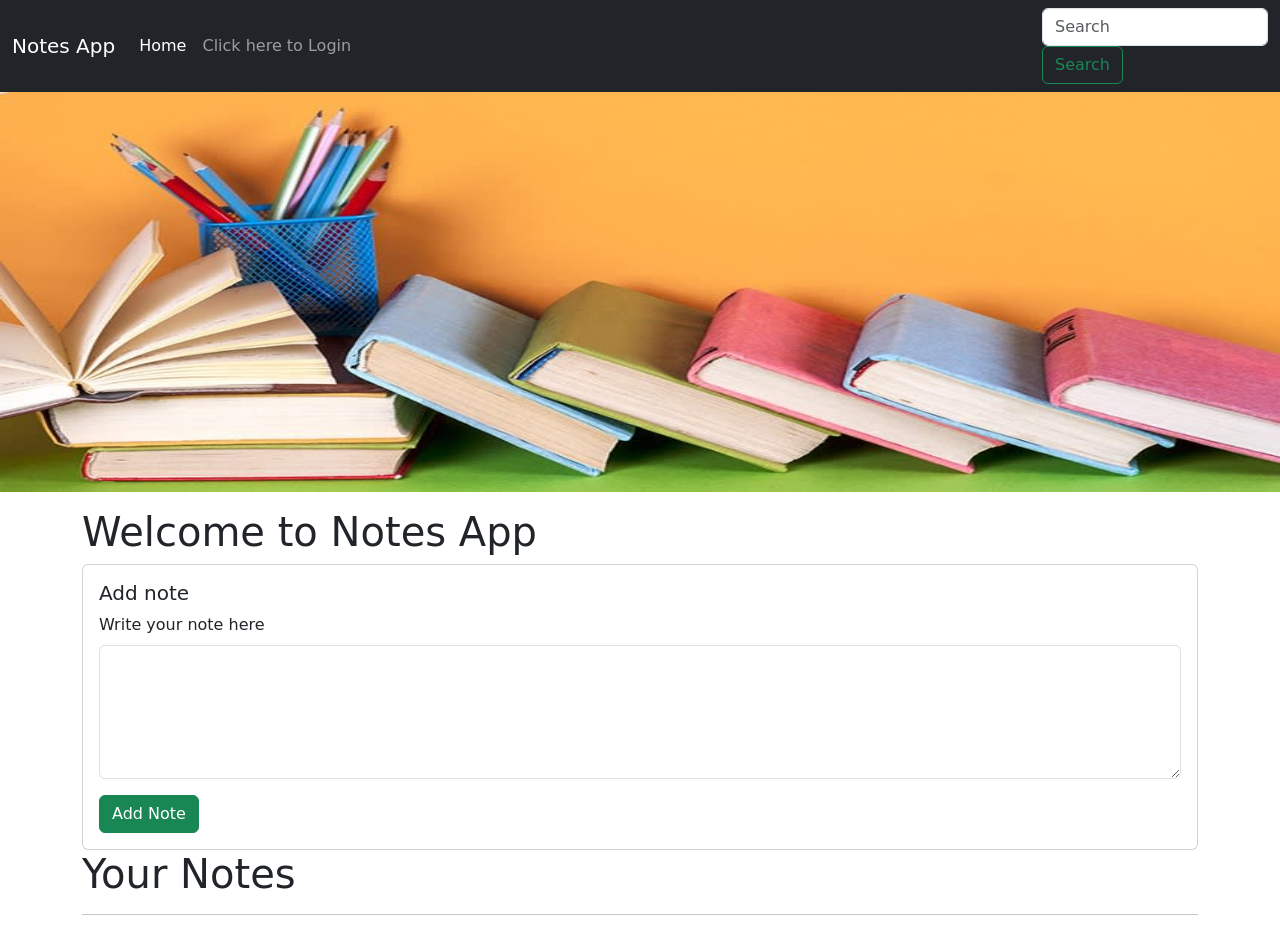
<file: homepage.html>
<!DOCTYPE html>
<html lang="en">

<head>
    <meta charset="UTF-8">
    <meta name="viewport" content="width=device-width, initial-scale=1.0">
    <title>Homepage</title>
    <link href="https://cdn.jsdelivr.net/npm/bootstrap@5.0.0-beta2/dist/css/bootstrap.min.css" rel="stylesheet"
        integrity="sha384-BmbxuPwQa2lc/FVzBcNJ7UAyJxM6wuqIj61tLrc4wSX0szH/Ev+nYRRuWlolflfl" crossorigin="anonymous">
    <link rel= "stylesheet" href="homepage.css">
</head>

<body>
    <script src="https://cdn.jsdelivr.net/npm/bootstrap@5.0.0-beta2/dist/js/bootstrap.bundle.min.js"
        integrity="sha384-b5kHyXgcpbZJO/tY9Ul7kGkf1S0CWuKcCD38l8YkeH8z8QjE0GmW1gYU5S9FOnJ0"
        crossorigin="anonymous"></script>
    <nav class="navbar navbar-expand-lg navbar-dark bg-dark">
        <div class="container-fluid">
            <a class="navbar-brand" href="#">Notes App</a>
            <button class="navbar-toggler" type="button" data-bs-toggle="collapse"
                data-bs-target="#navbarSupportedContent" aria-controls="navbarSupportedContent" aria-expanded="false"
                aria-label="Toggle navigation">
                <span class="navbar-toggler-icon"></span>
            </button>
            <div class="collapse navbar-collapse" id="navbarSupportedContent">
                <ul class="navbar-nav me-auto mb-2 mb-lg-0">
                    <li class="nav-item">
                        <a class="nav-link active" aria-current="page" href="#">Home</a>
                    </li>
                    <li class="nav-item">
                        <a class="nav-link" href="http://127.0.0.1:5500/index.html">Click here to Login</a>
                    </li>



                </ul>
                <form class="form-inline my-2 my-lg-0">
                    <input class="form-control mr-sm-2" id="searchTxt" type="search" placeholder="Search" aria-label="Search">
                    <button class="btn btn-outline-success my-2 my-sm-0" type="submit">Search</button>
                </form>

            </div>
        </div>
    </nav>
    <img src="Book.jpg"  height="400px">
    <div class="container my-3">
        <h1>Welcome to Notes App </h1>
        <div class="card">

            <div class="card-body">
                <h5 class="card-title">Add note</h5>

                <div class="mb-3">
                    <label for="exampleFormControlTextarea1" class="form-label">Write your note here</label>
                    <textarea class="form-control" id="addTxt" rows="5"></textarea>
                </div>
                <button class="btn btn-success" id="addBtn">Add Note</button>
            </div>

        </div>
        <h1>Your Notes</h1>
        <hr>
        <div id="notes" class="row container-fluid">
            
        </div>



    </div>




    <script src="https://cdn.jsdelivr.net/npm/bootstrap@5.0.0-beta3/dist/js/bootstrap.bundle.min.js"
        integrity="sha384-JEW9xMcG8R+pH31jmWH6WWP0WintQrMb4s7ZOdauHnUtxwoG2vI5DkLtS3qm9Ekf"
        crossorigin="anonymous"></script>
    <script src="https://cdn.jsdelivr.net/npm/@popperjs/core@2.9.1/dist/umd/popper.min.js"
        integrity="sha384-SR1sx49pcuLnqZUnnPwx6FCym0wLsk5JZuNx2bPPENzswTNFaQU1RDvt3wT4gWFG"
        crossorigin="anonymous"></script>
    <script src="https://cdn.jsdelivr.net/npm/bootstrap@5.0.0-beta3/dist/js/bootstrap.min.js"
        integrity="sha384-j0CNLUeiqtyaRmlzUHCPZ+Gy5fQu0dQ6eZ/xAww941Ai1SxSY+0EQqNXNE6DZiVc"
        crossorigin="anonymous"></script>
<script src = "index.js"></script>
</body>

</html>
</file>
<file: homepage.css>
img{
    width: 100%;
}
</file>
